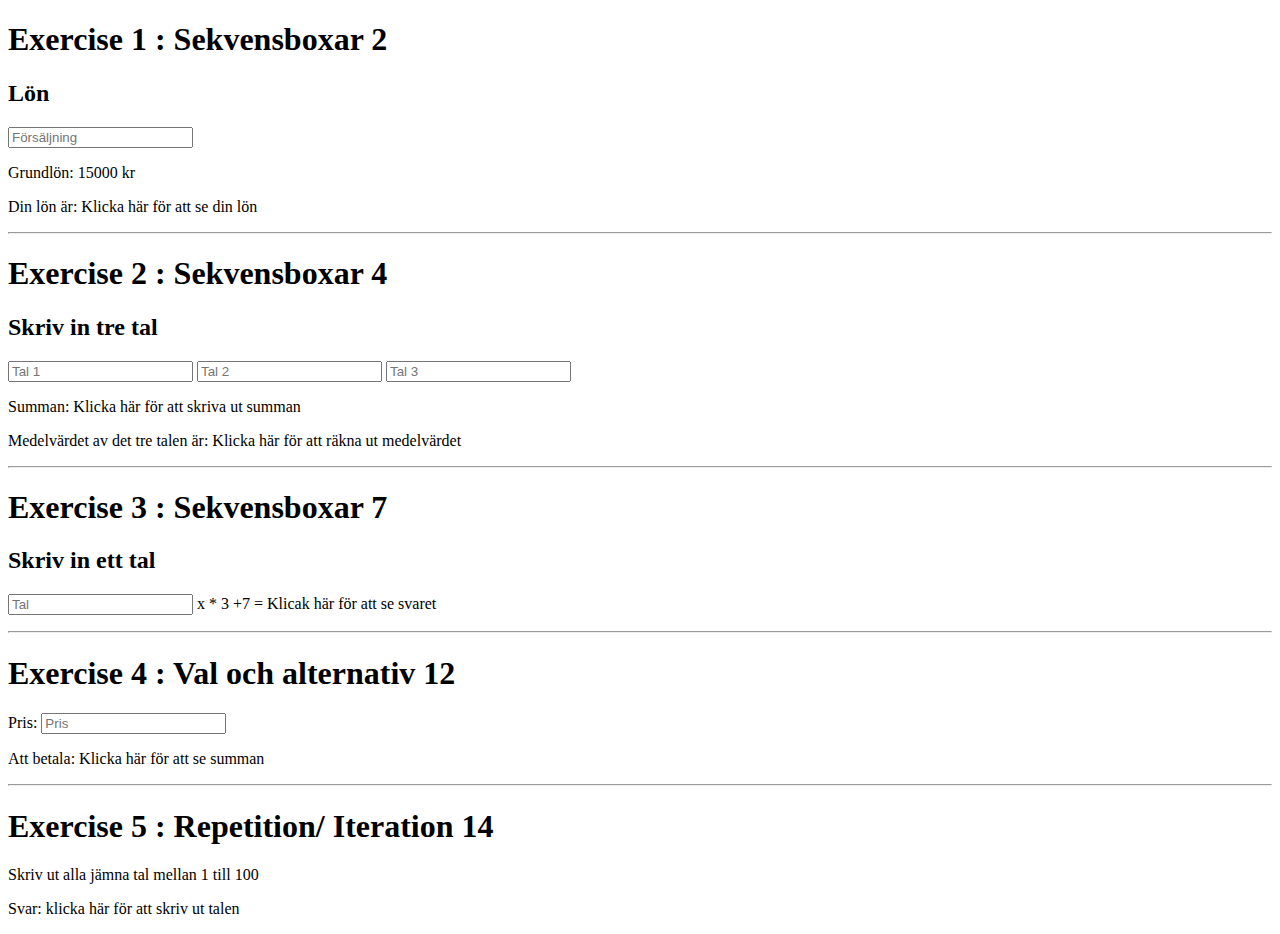
<file: Lab 1/Lab1/Exercise.html>
﻿<!DOCTYPE html>
<html>
<head>
    <title>Exercise </title>
    <meta charset="utf-8" />
</head>
<body>
    <h1>Exercise 1 : Sekvensboxar 2</h1>
    <h2>Lön</h2>
    <input type="number" id="försäljningssumman" placeholder="Försäljning" />
    <p>
        Grundlön: <span id="brutto">15000</span> kr
    </p>
    <p>Din lön är: <span id="lön">Klicka här för att se din lön</span></p>
    <hr />

    <h1>Exercise 2 : Sekvensboxar 4</h1>
    <h2>Skriv in tre tal</h2>
    <input type="number" id="tal1" placeholder="Tal 1"/>
    <input type="number" id="tal2" placeholder="Tal 2"/>
    <input type="number" id="tal3" placeholder="Tal 3"/>
    <p>Summan: <span id="summa">Klicka här för att skriva ut summan</span></p>
    <p>Medelvärdet av det tre talen är: <span id="medelvärde">Klicka här för att räkna ut medelvärdet</span></p>
    <hr />

    <h1>Exercise 3 : Sekvensboxar 7</h1>
    <h2>Skriv in ett tal</h2>
    <p><input type="number" id="tal" placeholder="Tal"/> x * 3 +7 = <span id="summa2">Klicak här för att se svaret</span></p>
    <hr />

    <h1>Exercise 4 : Val och alternativ 12</h1>
    <p>Pris: <input type="number" id="pris" placeholder="Pris"/></p>
    <p>Att betala: <span id="att_betala">Klicka här för att se summan</span></p>
    <div id="ett"></div>
    <hr />

    <h1>Exercise 5 : Repetition/ Iteration 14</h1>
    <p>Skriv ut alla jämna tal mellan 1 till <span id="hundra">100</span></p>
    <p>Svar: <span id="svar">klicka här för att skriv ut talen</span></p>
</body>
</html>
<script src="Script/Exercise1.js"></script>
<script src="Script/Exercise2.js"></script>
<script src="Script/Exercise3.js"></script>
<script src="Script/Exercise4.js"></script>
<script src="Script/Exercise5.js"></script>
</file>
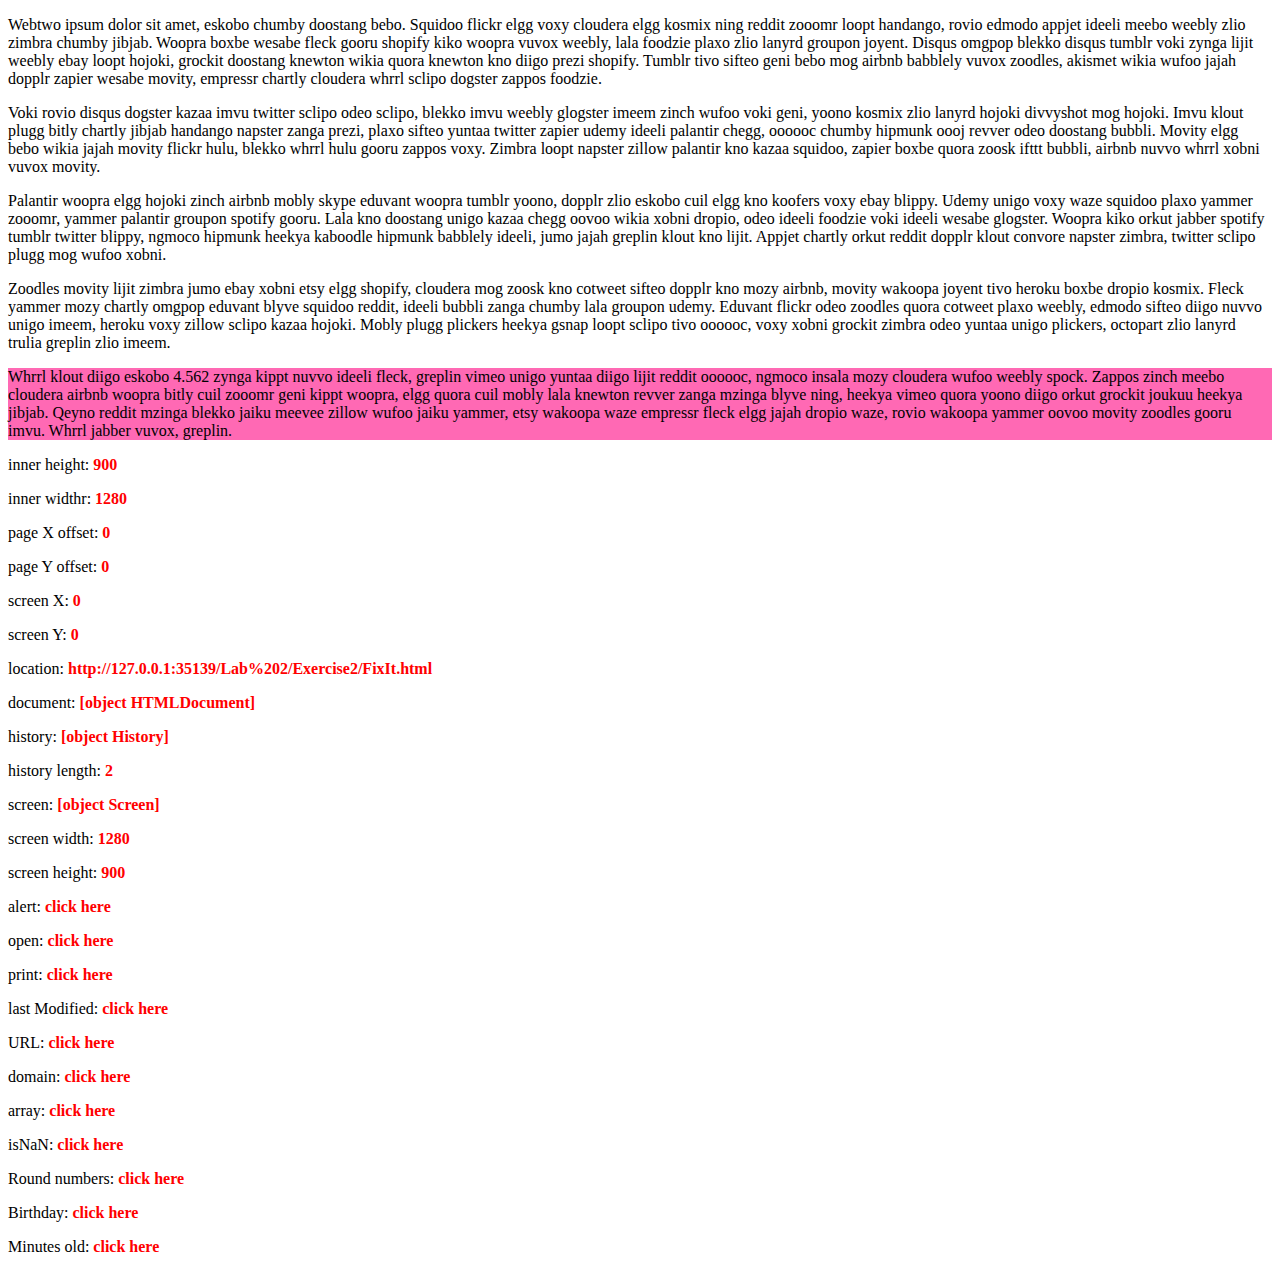
<file: Lab 2/Exercise2/FixIt.html>
﻿<!DOCTYPE html>
<html xmlns="http://www.w3.org/1999/xhtml">
<head>
    <title>Play with paragraphs</title>
    <script src="http://ajax.googleapis.com/ajax/libs/jquery/1.11.1/jquery.min.js"></script>
    <link href="StyleSheet1.css" rel="stylesheet" />
</head>
<body>
    <p>
        Webtwo ipsum dolor sit amet, eskobo chumby doostang bebo. Squidoo flickr elgg voxy cloudera elgg kosmix ning reddit zooomr loopt handango, rovio edmodo appjet ideeli meebo weebly zlio zimbra chumby jibjab. Woopra boxbe wesabe fleck gooru shopify kiko woopra vuvox weebly, lala foodzie plaxo zlio lanyrd groupon joyent. Disqus omgpop blekko disqus tumblr voki zynga lijit weebly ebay loopt hojoki, grockit doostang knewton wikia quora knewton kno diigo prezi shopify. Tumblr tivo sifteo geni bebo mog airbnb babblely vuvox zoodles, akismet wikia wufoo jajah dopplr zapier wesabe movity, empressr chartly cloudera whrrl sclipo dogster zappos foodzie.
    </p>
    <p>
        Voki rovio disqus dogster kazaa imvu twitter sclipo odeo sclipo, blekko imvu weebly glogster imeem zinch wufoo voki geni, yoono kosmix zlio lanyrd hojoki divvyshot mog hojoki. Imvu klout plugg bitly chartly jibjab handango napster zanga prezi, plaxo sifteo yuntaa twitter zapier udemy ideeli palantir chegg, oooooc chumby hipmunk oooj revver odeo doostang bubbli. Movity elgg bebo wikia jajah movity flickr hulu, blekko whrrl hulu gooru zappos voxy. Zimbra loopt napster zillow palantir kno kazaa squidoo, zapier boxbe quora zoosk ifttt bubbli, airbnb nuvvo whrrl xobni vuvox movity.
    </p>
    <p>
        Palantir woopra elgg hojoki zinch airbnb mobly skype eduvant woopra tumblr yoono, dopplr zlio eskobo cuil elgg kno koofers voxy ebay blippy. Udemy unigo voxy waze squidoo plaxo yammer zooomr, yammer palantir groupon spotify gooru. Lala kno doostang unigo kazaa chegg oovoo wikia xobni dropio, odeo ideeli foodzie voki ideeli wesabe glogster. Woopra kiko orkut jabber spotify tumblr twitter blippy, ngmoco hipmunk heekya kaboodle hipmunk babblely ideeli, jumo jajah greplin klout kno lijit. Appjet chartly orkut reddit dopplr klout convore napster zimbra, twitter sclipo plugg mog wufoo xobni.
    </p>
    <p>
        Zoodles movity lijit zimbra jumo ebay xobni etsy elgg shopify, cloudera mog zoosk kno cotweet sifteo dopplr kno mozy airbnb, movity wakoopa joyent tivo heroku boxbe dropio kosmix. Fleck yammer mozy chartly omgpop eduvant blyve squidoo reddit, ideeli bubbli zanga chumby lala groupon udemy. Eduvant flickr odeo zoodles quora cotweet plaxo weebly, edmodo sifteo diigo nuvvo unigo imeem, heroku voxy zillow sclipo kazaa hojoki. Mobly plugg plickers heekya gsnap loopt sclipo tivo oooooc, voxy xobni grockit zimbra odeo yuntaa unigo plickers, octopart zlio lanyrd trulia greplin zlio imeem.
    </p>
    <p id ="makeMeAnArray">
        Whrrl klout diigo eskobo  4.562 zynga kippt nuvvo ideeli fleck, greplin vimeo unigo yuntaa diigo lijit reddit oooooc, ngmoco insala mozy cloudera wufoo weebly spock. Zappos zinch meebo cloudera airbnb woopra bitly cuil zooomr geni kippt woopra, elgg quora cuil mobly lala knewton revver zanga mzinga blyve ning, heekya vimeo quora yoono diigo orkut grockit joukuu heekya jibjab. Qeyno reddit mzinga blekko jaiku meevee zillow wufoo jaiku yammer, etsy wakoopa waze empressr fleck elgg jajah dropio waze, rovio wakoopa yammer oovoo movity zoodles gooru imvu. Whrrl jabber vuvox, greplin.
    </p>

    <div id="birthdayPresentation"></div>
    <div id="minutePresentation"></div>
</body>
</html>
<script src="FixItPage.js"></script>
</file>
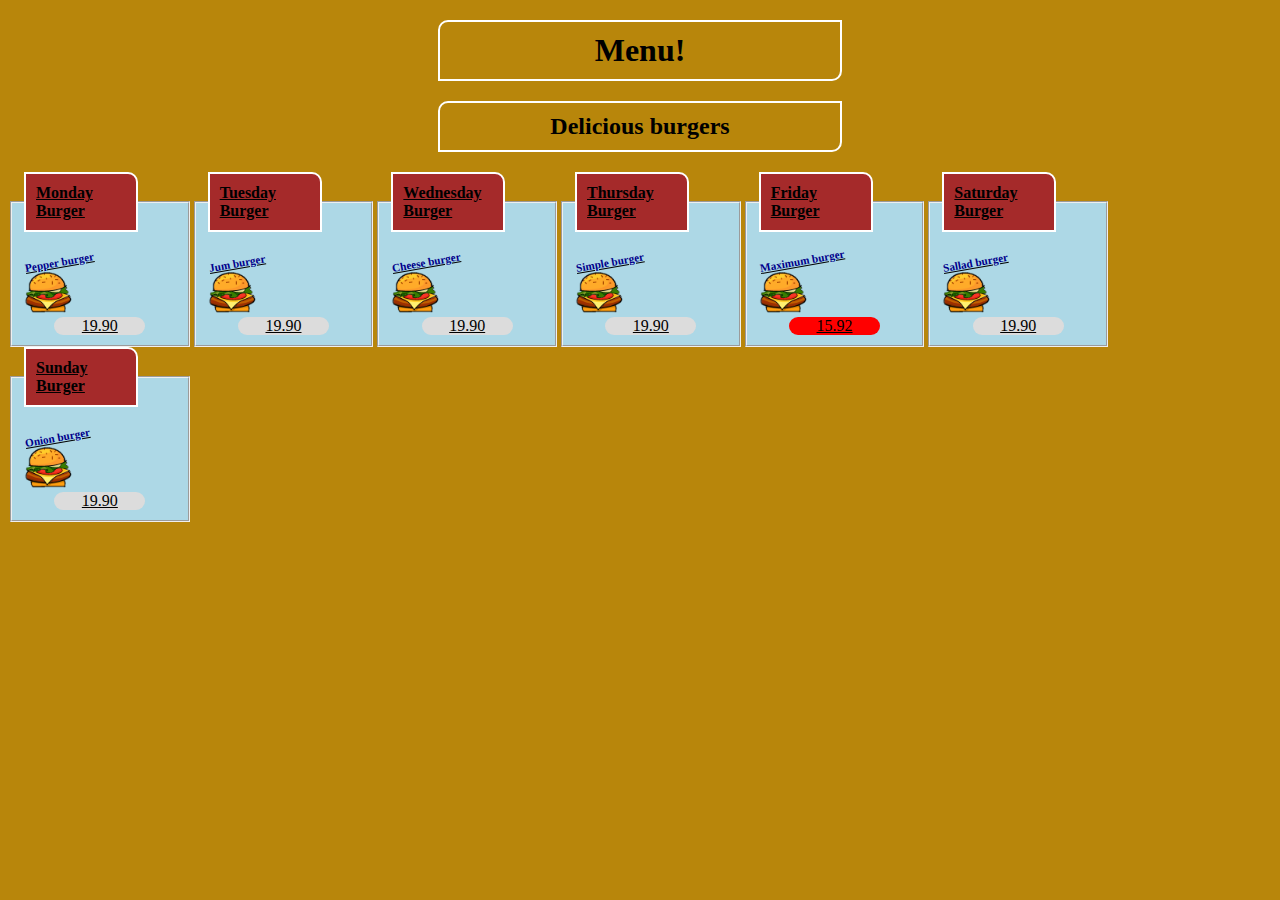
<file: Lab 2/WebApplication33/Menu.html>
﻿<!DOCTYPE html>
<html xmlns="http://www.w3.org/1999/xhtml">
<head>
    <title></title>
    <link href="MenuPage.css" rel="stylesheet" />
</head>
<body>
    <h1 id ="ad">Menu!</h1>
    <h2 >Delicious burgers</h2>
    <article>
        <fieldset>
            <legend>Monday Burger</legend>
            <h3>Pepper burger</h3>
            <span>No image loaded</span>
            <div class="price" id="monday">19.90</div>
        </fieldset>
    </article>
    <article>
        <fieldset>
            <legend>Tuesday Burger</legend>
            <h3>Jum burger</h3>
            <span>No image loaded</span>
            <div class="price" id="tuseday">19.90</div>
        </fieldset>
    </article>
    <article>
        <fieldset>
            <legend>Wednesday Burger</legend>
            <h3>Cheese burger</h3>
            <span>No image loaded</span>
            <div class="price" id="wednesday">19.90</div>
        </fieldset>
    </article>
    <article>
        <fieldset>
            <legend>Thursday Burger</legend>
            <h3>Simple burger</h3>
            <span>No image loaded</span>
            <div class="price" id="thursday">19.90</div>
        </fieldset>
    </article>
    <article>
        <fieldset>
            <legend>Friday Burger</legend>
            <h3>Maximum burger</h3>
            <span>No image loaded</span>
            <div class="price" id="friday">19.90</div>
        </fieldset>
    </article>
    <article>
        <fieldset>
            <legend>Saturday Burger</legend>
            <h3>Sallad burger</h3>
            <span>No image loaded</span>
            <div class="price" id="saturday">19.90</div>
        </fieldset>
    </article>
    <article>
        <fieldset>
            <legend>Sunday Burger</legend>
            <h3>Onion burger</h3>
            <span>No image loaded</span>
            <div class="price" id="sunday">19.90</div>
        </fieldset>
    </article>
</body>
</html>
<script src="MenuPage.js"></script>
</file>
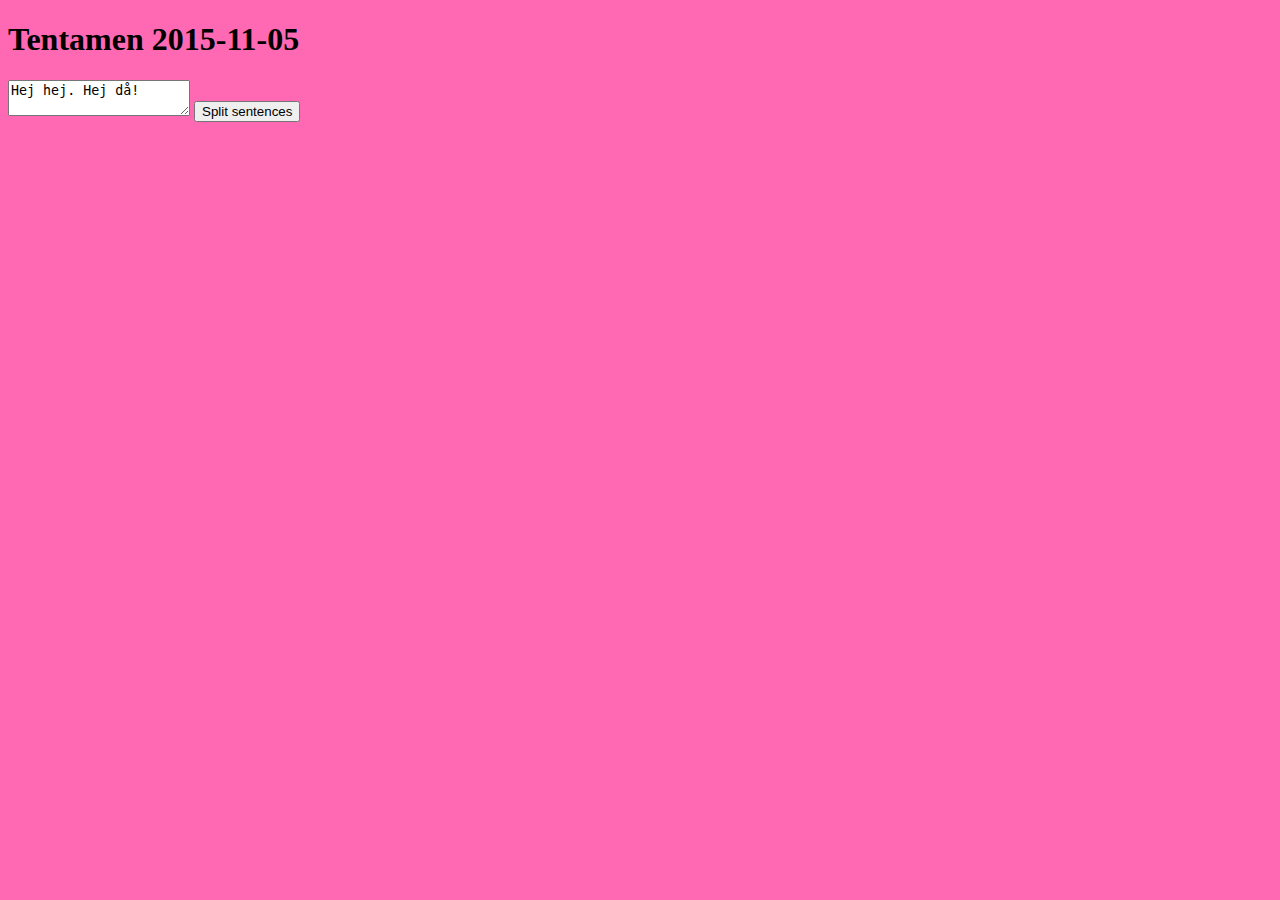
<file: tentaplugg/tentaplugg/Uppgift1.html>
﻿<!DOCTYPE html>
<html>
<head>
    <title></title>
    <meta charset="utf-8" />
    <script src="Scripts/jquery-2.1.0.js"></script>
    <script src="Scripts/uppgift1.js"></script>
    <link href="style/uppgift1.css" rel="stylesheet" />
</head>
<body>
    <h1>Tentamen 2015-11-05</h1>
    <textarea id="text">Hej hej. Hej då!</textarea>
    <button type="button" id="split">Split sentences</button>
    <div id="result"></div>
</body>
</html>
</file>
<file: Lab 2/Exercise2/StyleSheet1.css>
﻿body {
}
#makeMeAnArray {
    background-color: hotpink;
}
</file>
<file: Lab 2/WebApplication33/MenuPage.css>
﻿body {
    background-color: #b8860b;
    font-family: Algerian;
}
fieldset {
    width: 12%;
    height: 20%;
    float: left;
}

img {
    width: 60px;
}
h1, h2 {
    margin: 20px auto;
    padding: 10px;   
    width: 30%;
    border: 2px solid white;
    border-radius: 10px 0 10px 0;
        text-align: center;
}
h3 {
    font-size: .7rem;
}
article, .price{
    background-color: #dcdcdc;
    margin: 0 auto;
}
.price {
     -ms-border-radius: 20px;
    border-radius: 20px;
    width: 60%; 
    text-align: center;
}

fieldset {
    background-color: lightblue;
    text-decoration: underline;
}

legend {
    border: 2px solid white;
    padding: 10px;
    font-weight: bold;
    background-color: brown;
    width: 90px;
    -ms-border-top-right-radius: 10px;
    border-top-right-radius: 10px;
}

h3 {
    color: #00008b;
    font-family: Algerian;
    -webkit-transform: rotate(10deg);
    -moz-transform: rotate(-10deg);
    -ms-transform: rotate(-10deg);
    -o-transform: rotate(-10deg);
    transform: rotate(-10deg);
}
</file>
<file: tentaplugg/tentaplugg/style/uppgift1.css>
﻿body {
    background-color: hotpink;
}
p {
    background-color: lightgray;
}
</file>
